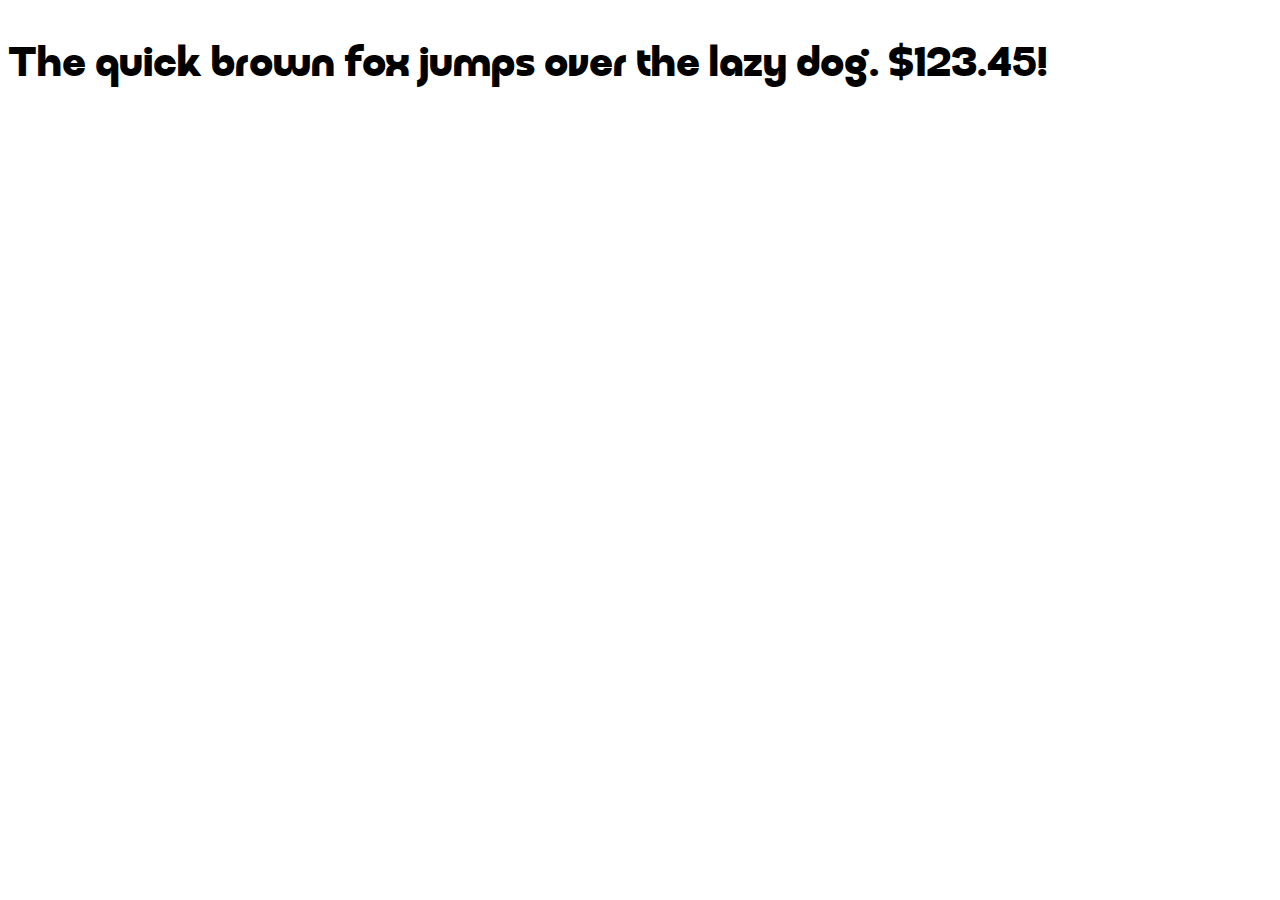
<file: qurovafont/Qurova Woff/Qurova-Bold.html>
<!DOCTYPE html PUBLIC "-//W3C//DTD XHTML 1.0 Strict//EN" "http://www.w3.org/TR/xhtml1/DTD/xhtml1-strict.dtd">
<html lang="en" xml:lang="en" xmlns="http://www.w3.org/1999/xhtml">
<head>
<meta content="text/html; charset=utf-8" http-equiv="content-type"/>
<meta content="en-us" http-equiv="Content-Language"/>
<title>Qurova Bold - Web Font Specimen</title>
<link rel="stylesheet" type="text/css" media="screen" href="Qurova-Bold.css" />
<style type="text/css" media="screen">
body { font-size: 42px; font-family: "Qurova", Georgia; }
</style>
</head>
<body>
<p contenteditable="true">The quick brown fox jumps over the lazy dog. $123.45!</p>
</body>
</html>
</file>
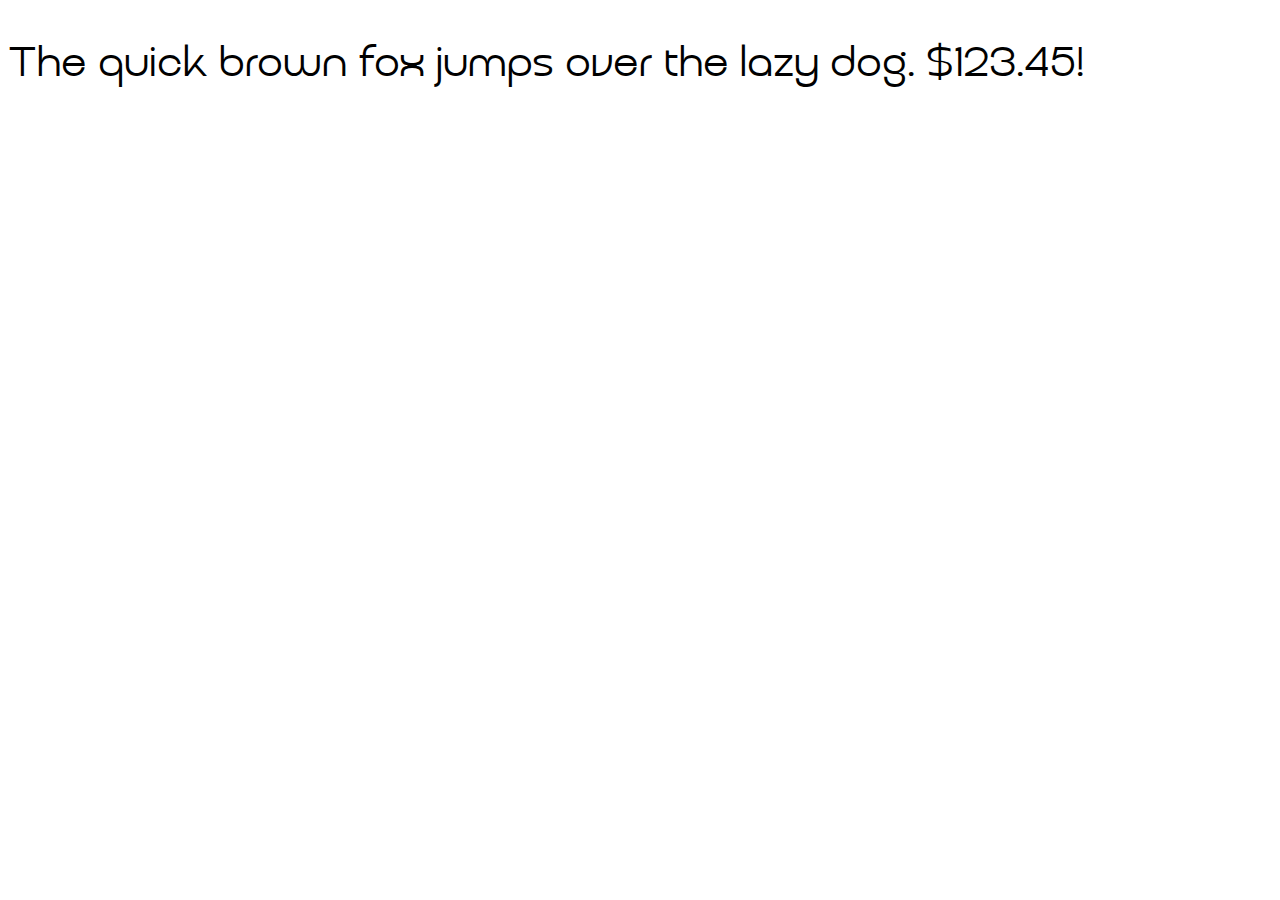
<file: qurovafont/Qurova Woff/Qurova-Light.html>
<!DOCTYPE html PUBLIC "-//W3C//DTD XHTML 1.0 Strict//EN" "http://www.w3.org/TR/xhtml1/DTD/xhtml1-strict.dtd">
<html lang="en" xml:lang="en" xmlns="http://www.w3.org/1999/xhtml">
<head>
<meta content="text/html; charset=utf-8" http-equiv="content-type"/>
<meta content="en-us" http-equiv="Content-Language"/>
<title>Qurova Light - Web Font Specimen</title>
<link rel="stylesheet" type="text/css" media="screen" href="Qurova-Light.css" />
<style type="text/css" media="screen">
body { font-size: 42px; font-family: "QurovaLight", Georgia; }
</style>
</head>
<body>
<p contenteditable="true">The quick brown fox jumps over the lazy dog. $123.45!</p>
</body>
</html>
</file>
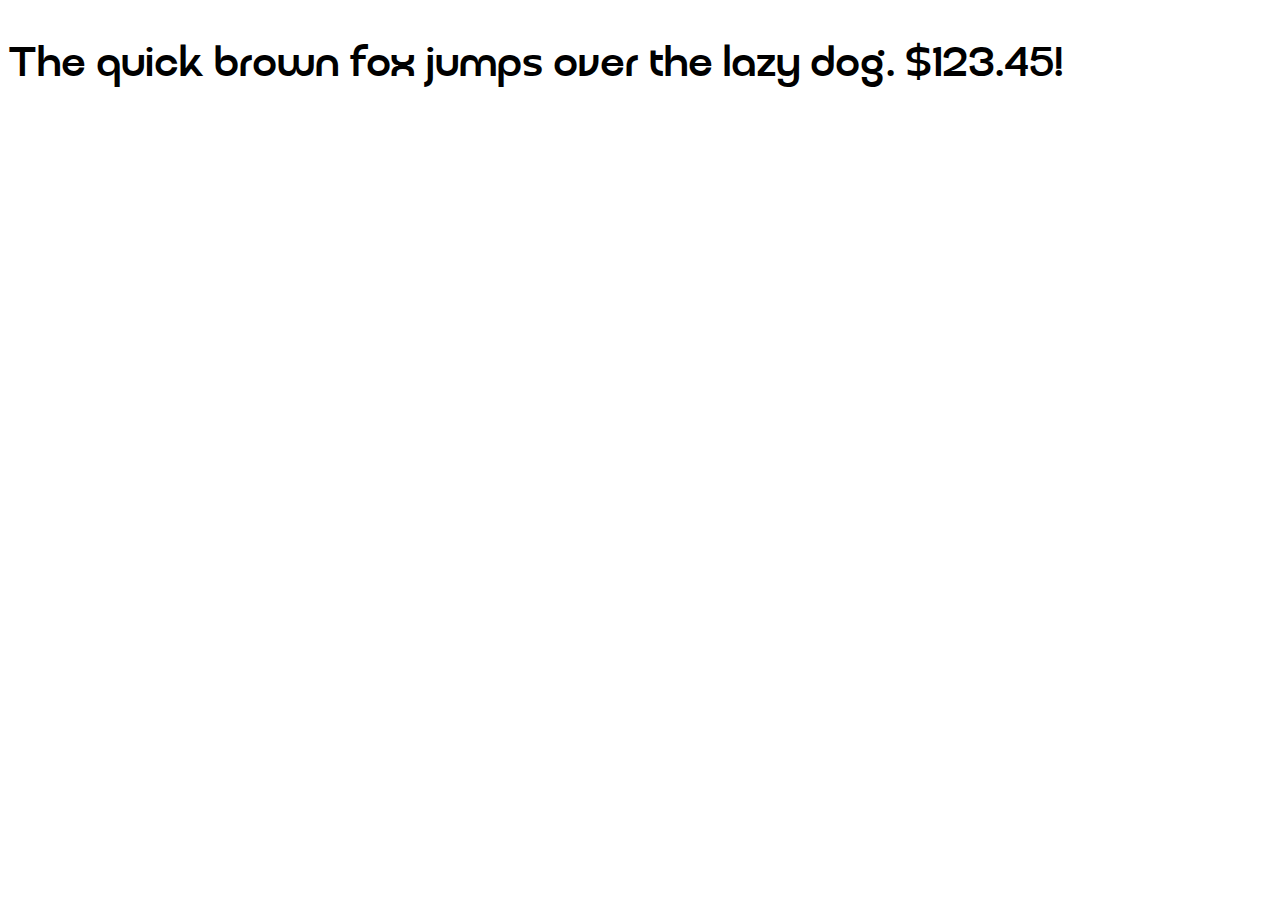
<file: qurovafont/Qurova Woff/Qurova-Medium.html>
<!DOCTYPE html PUBLIC "-//W3C//DTD XHTML 1.0 Strict//EN" "http://www.w3.org/TR/xhtml1/DTD/xhtml1-strict.dtd">
<html lang="en" xml:lang="en" xmlns="http://www.w3.org/1999/xhtml">
<head>
<meta content="text/html; charset=utf-8" http-equiv="content-type"/>
<meta content="en-us" http-equiv="Content-Language"/>
<title>Qurova Medium - Web Font Specimen</title>
<link rel="stylesheet" type="text/css" media="screen" href="Qurova-Medium.css" />
<style type="text/css" media="screen">
body { font-size: 42px; font-family: "QurovaMed", Georgia; }
</style>
</head>
<body>
<p contenteditable="true">The quick brown fox jumps over the lazy dog. $123.45!</p>
</body>
</html>
</file>
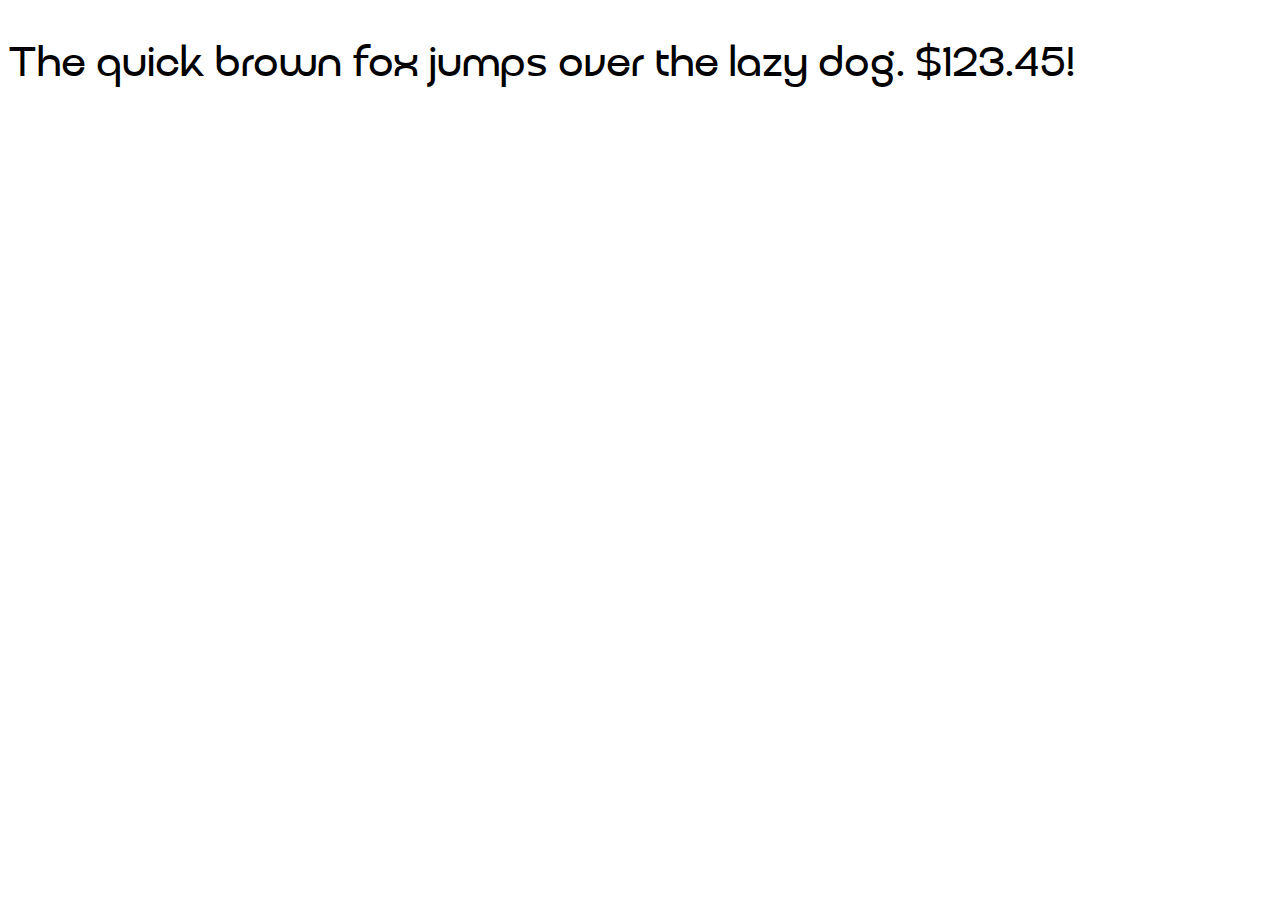
<file: qurovafont/Qurova Woff/Qurova-Regular.html>
<!DOCTYPE html PUBLIC "-//W3C//DTD XHTML 1.0 Strict//EN" "http://www.w3.org/TR/xhtml1/DTD/xhtml1-strict.dtd">
<html lang="en" xml:lang="en" xmlns="http://www.w3.org/1999/xhtml">
<head>
<meta content="text/html; charset=utf-8" http-equiv="content-type"/>
<meta content="en-us" http-equiv="Content-Language"/>
<title>Qurova Regular - Web Font Specimen</title>
<link rel="stylesheet" type="text/css" media="screen" href="Qurova-Regular.css" />
<style type="text/css" media="screen">
body { font-size: 42px; font-family: "Qurova", Georgia; }
</style>
</head>
<body>
<p contenteditable="true">The quick brown fox jumps over the lazy dog. $123.45!</p>
</body>
</html>
</file>
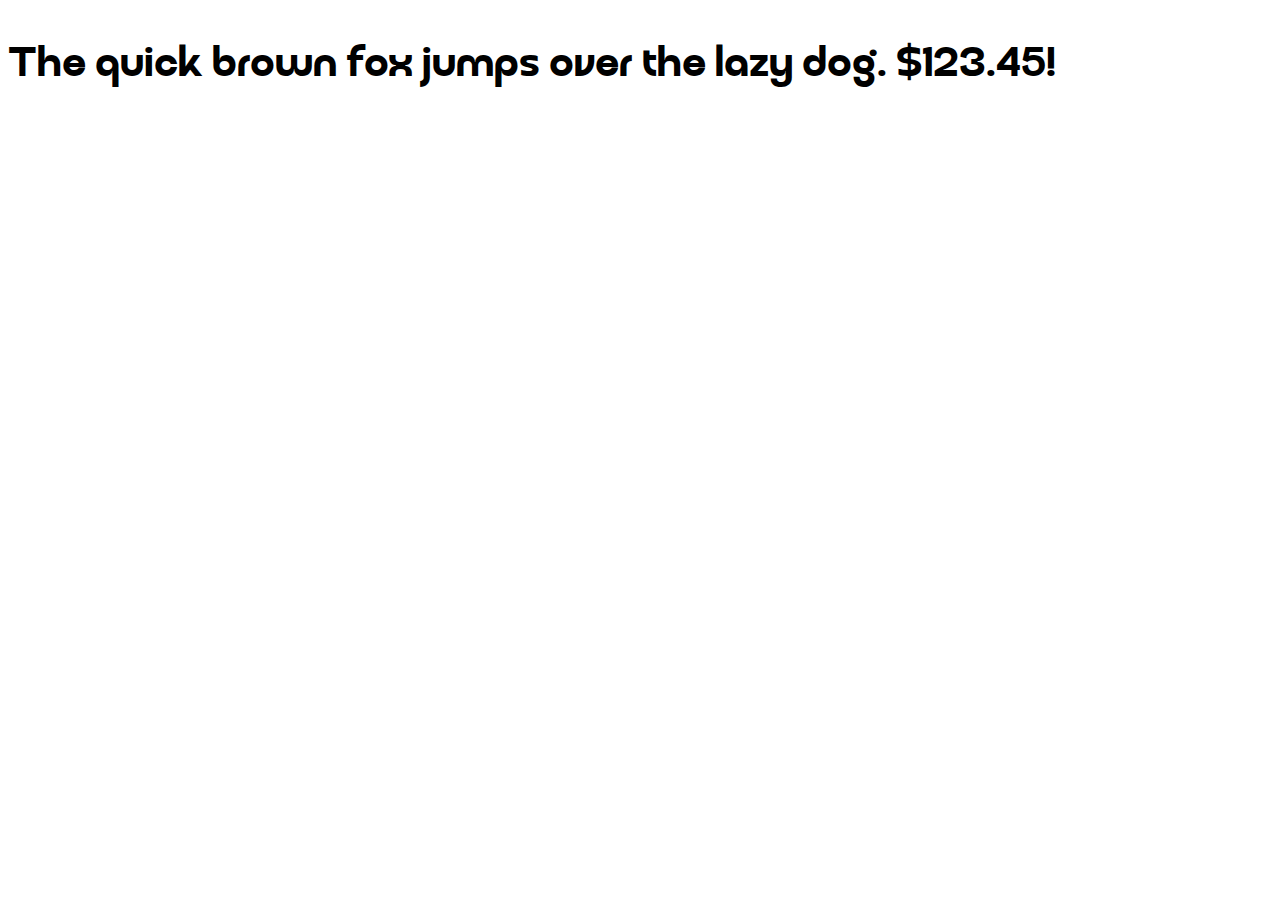
<file: qurovafont/Qurova Woff/Qurova-SemiBold.html>
<!DOCTYPE html PUBLIC "-//W3C//DTD XHTML 1.0 Strict//EN" "http://www.w3.org/TR/xhtml1/DTD/xhtml1-strict.dtd">
<html lang="en" xml:lang="en" xmlns="http://www.w3.org/1999/xhtml">
<head>
<meta content="text/html; charset=utf-8" http-equiv="content-type"/>
<meta content="en-us" http-equiv="Content-Language"/>
<title>Qurova Semi Bold - Web Font Specimen</title>
<link rel="stylesheet" type="text/css" media="screen" href="Qurova-SemiBold.css" />
<style type="text/css" media="screen">
body { font-size: 42px; font-family: "QurovaSemBd", Georgia; }
</style>
</head>
<body>
<p contenteditable="true">The quick brown fox jumps over the lazy dog. $123.45!</p>
</body>
</html>
</file>
<file: qurovafont/Qurova Woff/Qurova-Bold.css>
/* Webfont: Qurova-Bold */@font-face {
    font-family: 'Qurova';
    src: url('Qurova-Bold.eot'); /* IE9 Compat Modes */
    src: url('Qurova-Bold.eot?#iefix') format('embedded-opentype'), /* IE6-IE8 */
         url('Qurova-Bold.woff') format('woff'), /* Modern Browsers */
         url('Qurova-Bold.woff2') format('woff2'), /* Modern Browsers */
         url('Qurova-Bold.ttf') format('truetype'); /* Safari, Android, iOS */
             font-style: normal;
    font-weight: bold;
    text-rendering: optimizeLegibility;
}
</file>
<file: qurovafont/Qurova Woff/Qurova-Light.css>
/* Webfont: Qurova-Light */@font-face {
    font-family: 'QurovaLight';
    src: url('Qurova-Light.eot'); /* IE9 Compat Modes */
    src: url('Qurova-Light.eot?#iefix') format('embedded-opentype'), /* IE6-IE8 */
         url('Qurova-Light.woff') format('woff'), /* Modern Browsers */
         url('Qurova-Light.woff2') format('woff2'), /* Modern Browsers */
         url('Qurova-Light.ttf') format('truetype'); /* Safari, Android, iOS */
             font-style: normal;
    font-weight: normal;
    text-rendering: optimizeLegibility;
}
</file>
<file: qurovafont/Qurova Woff/Qurova-Medium.css>
/* Webfont: Qurova-Medium */@font-face {
    font-family: 'QurovaMed';
    src: url('Qurova-Medium.eot'); /* IE9 Compat Modes */
    src: url('Qurova-Medium.eot?#iefix') format('embedded-opentype'), /* IE6-IE8 */
         url('Qurova-Medium.woff') format('woff'), /* Modern Browsers */
         url('Qurova-Medium.woff2') format('woff2'), /* Modern Browsers */
         url('Qurova-Medium.ttf') format('truetype'); /* Safari, Android, iOS */
             font-style: normal;
    font-weight: normal;
    text-rendering: optimizeLegibility;
}
</file>
<file: qurovafont/Qurova Woff/Qurova-Regular.css>
/* Webfont: Qurova-Regular */@font-face {
    font-family: 'Qurova';
    src: url('Qurova-Regular.eot'); /* IE9 Compat Modes */
    src: url('Qurova-Regular.eot?#iefix') format('embedded-opentype'), /* IE6-IE8 */
         url('Qurova-Regular.woff') format('woff'), /* Modern Browsers */
         url('Qurova-Regular.woff2') format('woff2'), /* Modern Browsers */
         url('Qurova-Regular.ttf') format('truetype'); /* Safari, Android, iOS */
             font-style: normal;
    font-weight: normal;
    text-rendering: optimizeLegibility;
}
</file>
<file: qurovafont/Qurova Woff/Qurova-SemiBold.css>
/* Webfont: Qurova-SemiBold */@font-face {
    font-family: 'QurovaSemBd';
    src: url('Qurova-SemiBold.eot'); /* IE9 Compat Modes */
    src: url('Qurova-SemiBold.eot?#iefix') format('embedded-opentype'), /* IE6-IE8 */
         url('Qurova-SemiBold.woff') format('woff'), /* Modern Browsers */
         url('Qurova-SemiBold.woff2') format('woff2'), /* Modern Browsers */
         url('Qurova-SemiBold.ttf') format('truetype'); /* Safari, Android, iOS */
             font-style: normal;
    font-weight: normal;
    text-rendering: optimizeLegibility;
}
</file>
